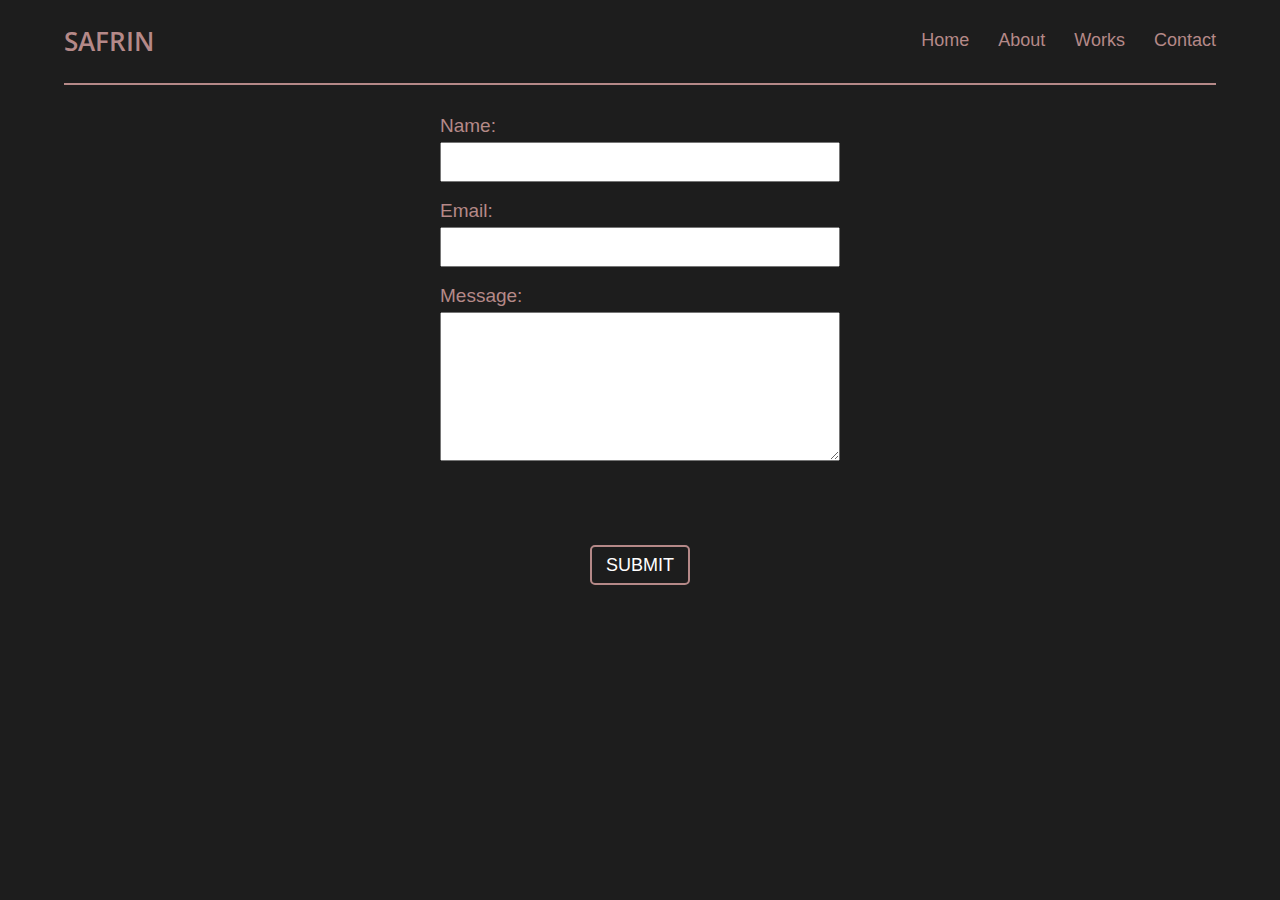
<file: contact.html>
<!DOCTYPE html>
<html lang="en">
<head>
    <meta charset="UTF-8">
    <meta name="viewport" content="width=device-width, initial-scale=1.0">
    <title>Contact</title>
    <script src="https://code.jquery.com/jquery-2.2.4.js" integrity="sha256-iT6Q9iMJYuQiMWNd9lDyBUStIq/8PuOW33aOqmvFpqI=" crossorigin="anonymous"></script>
    <link rel="stylesheet" href="assets/style.css">
    <link rel="stylesheet" href="https://cdn.jsdelivr.net/npm/bootstrap-icons@1.11.3/font/bootstrap-icons.min.css">
    <link href="https://unpkg.com/aos@2.3.1/dist/aos.css" rel="stylesheet">
    
    </head>
<body>
    <section id="header">
        <div class="txt">
            <div id="head-nav">
                <div id="saf-logo"><a href="index.html">SAFRIN</a></div>
                <i class="bi bi-list"></i>                   
                <div id="list">
                    <ul>
                        <li><a href="index.html">Home</a></li>
                        <li><a href="index.html #small-body2">About</a></li>
                        <li><a href="index.html #body3">Works</a></li>
                        <li><a href="contact.html">Contact</a></li>
                    </ul>
                </div>
            </div>
        </div>
    </section>
<div class="txt"><hr></div>
    <div class="txt">    
        <div class="cont-box">
            <form action="thankyou.html">
                <label for="name" class="p-name">Name:</label>
                <input type="text" name="name" id="name-box"><br><br>
                <label for="email" class="p-email">Email:</label>
                <input type="email" name="email" id="email-box"><br><br>
                <label for="message" class="p-msg">Message:</label>
                <textarea name="msg" id="msg-box" cols="30" rows="7"></textarea>   
                <a class="cont-btn" href="thankyou.html"><input id="cont-btn" type="submit" placeholder="SUBMIT" ></a>
            </form> 
        </div>
    </div>
<script src="assets/main.js"></script>
<script src="https://unpkg.com/aos@2.3.1/dist/aos.js"></script>
<script>
    AOS.init();
  </script>
</body>
</html>
</file>
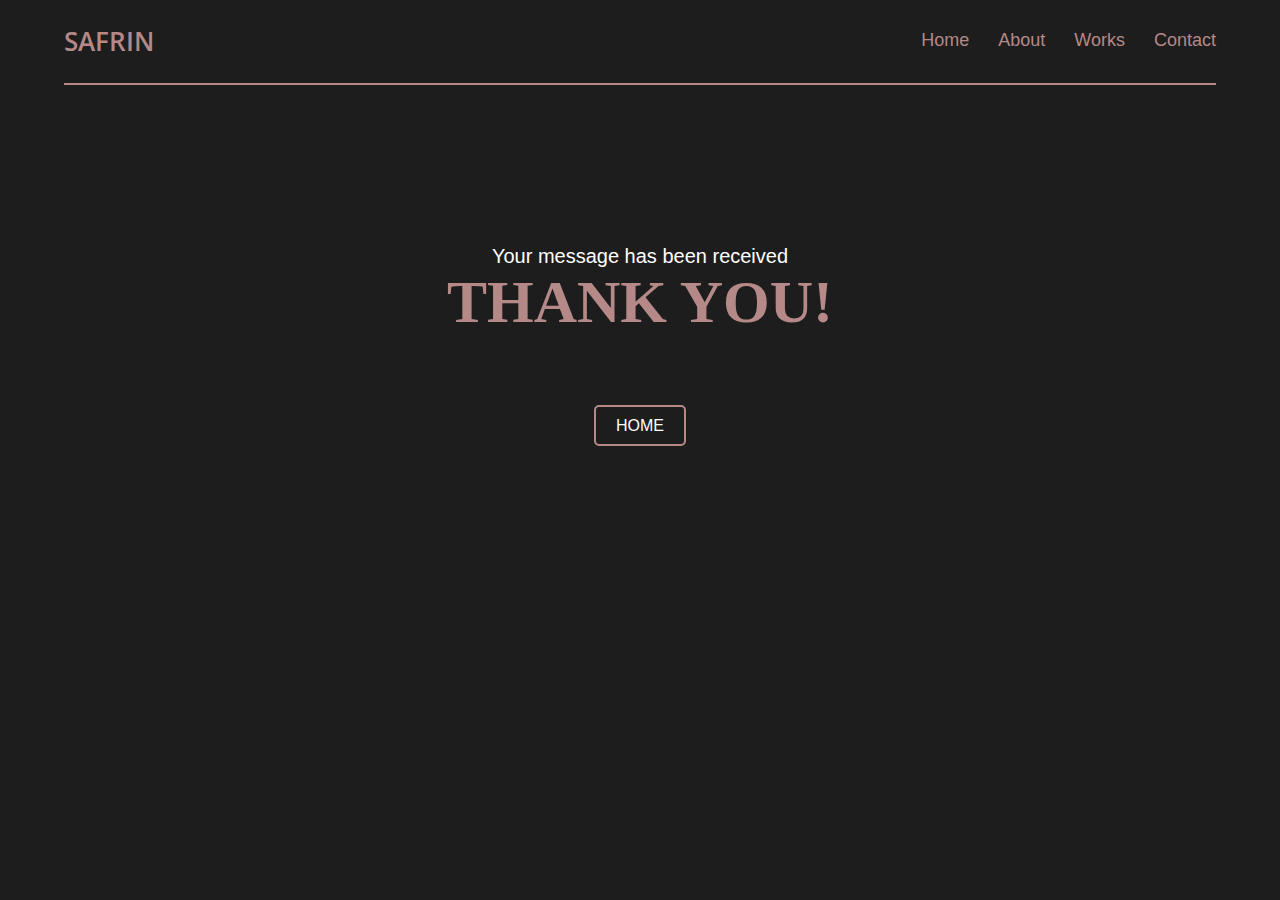
<file: thankyou.html>
<!DOCTYPE html>
<html lang="en">
<head>
    <meta charset="UTF-8">
    <meta name="viewport" content="width=device-width, initial-scale=1.0">
    <title>Document</title>
    <script src="https://code.jquery.com/jquery-2.2.4.js" integrity="sha256-iT6Q9iMJYuQiMWNd9lDyBUStIq/8PuOW33aOqmvFpqI=" crossorigin="anonymous"></script>
    <link rel="stylesheet" href="assets/style.css">
    <link rel="stylesheet" href="https://cdn.jsdelivr.net/npm/bootstrap-icons@1.11.3/font/bootstrap-icons.min.css">
    <link href="https://unpkg.com/aos@2.3.1/dist/aos.css" rel="stylesheet">
    
    </head>
<body>
    <section id="header">
        <div class="txt">
            <div id="head-nav">
                <div id="saf-logo"><a href="index.html">SAFRIN</a></div>
                <i class="bi bi-list"></i>                   
                <div id="list">
                    <ul>
                        <li><a href="index.html">Home</a></li>
                        <li><a href="index.html #small-body2">About</a></li>
                        <li><a href="index.html #body3">Works</a></li>
                        <li><a href="contact.html">Contact</a></li>
                    </ul>
                </div>
            </div>
        </div>
    </section>
<div class="txt"><hr></div>
<div class="thnk-box">
<p>Your message has been received</p>
<h1>THANK YOU!</h1>
<a href="index.html" id="thnk-btn">HOME</a>

</div>
    <script src="assets/main.js"></script>
    <script src="https://unpkg.com/aos@2.3.1/dist/aos.js"></script>
    <script>
        AOS.init();
      </script>  
</body>
</html>
</file>
<file: assets/style.css>
/* index page */
*
{
    margin: 0px;
    padding: 0px;
    box-sizing: border-box;
    color: rgb(255, 255, 255);
    text-decoration: none;

}
@font-face
{
    font-family: 'Advent_Pro';
    src: url('font/Advent_Pro/AdventPro-VariableFont_wdth\,wght.ttf');
}

@font-face
{
    font-family: 'Open_Sans';
    src: url('font/Open_Sans/OpenSans-VariableFont_wdth\,wght.ttf');
}
@font-face {
    font-family: 'rukia';
    src: url('font/rukia/Rukia\ Demo.ttf');
}


::-webkit-scrollbar
{
   background-color:#1D1D1D;
   width: 10px;
   /* border: #fff solid 1px; */
  
}
::-webkit-scrollbar-thumb
{
   background-color:#B58988;
   width: 4px;
   border-radius: 20px;
}
body
{
    background-color: #1D1D1D;
}
.txt
{
    /* margin: 0px 70px 0px 70px; */
    margin: 0% 5% 0% 5%;
}

hr
{
    margin-top: 3px;
    border: #B58988 1px solid;
    
}
#header 
{
    width: 100%;
    height: 80px;
    /* background-color: blue; */
}
#head-nav
{
    line-height:80px;
    display: flex;
    justify-content: space-between;
    align-items: center;
    /* background-color: red; */
    
}
.bi-list
{
    position: relative;   
    font-size: 30px;
    color: #B58988;
    margin-right:-120%;
    float: right;
    cursor: pointer;
    visibility: hidden;

}
#saf-logo a
{
    color: #B58988;

}
#saf-logo
{
    color: #B58988;
    /* font-size: 26px; */
    font-size: clamp(20px,4vw,26px);
    background-color: transparent;
    font-family:'Open_Sans';
    font-weight: 600;
}
#saf-logo:hover
{
    transform: scale(1.1);
}

#list li
{
    display: inline-block;
    padding-left: 25px;
    /* font-size: 18px; */
    font-size: clamp(16px,2vw,18px);
    font-family: 'Segoe UI', Tahoma, Geneva, Verdana, sans-serif;
    color: #B58988;
    background-color:transparent;
}
#list li:hover
{
    transform: scale(1.1);
    color: white;
}
#list li a
{
    color: #B58988;
}
#list li a:hover
{
    color: white;
}
#main-body1
{
    /* position: relative; */
    width: 100%;  
    position: fixed;
    /* z-index: 99; */

}
#bg-img
{
    /* display: block; */
    max-width: 100%;
    height:520px;
    min-height:auto;
    background-image: url("images/profssnl/1aa.jpg");
    background-repeat: no-repeat;
    /* z-index: 9; */

}
#box
{
    position: relative;
    top: 380px;
    width:550px;
    height:80px ;
    /* min-height:50px; */
    background-color: #B58988;
    max-width: 100%;
    z-index: 99;
}
.marq
{
    font-family:'Courier New', Courier, monospace ;
    color: #1D1D1D;
    font-size: 20px;
    /* font-size: clamp(15px,2vw,20px); */
    /* font-weight: 600; */
    line-height: 80px;
}
.hello-txt
{
    margin-left: 28%;
    margin-top: 4%;
    font-size: 70px;
    /* font-size: clamp(35px,4vw,75px); */
    font-family:'rukia' ;
    text-transform: uppercase;
}

.saf
{
    margin-top: -13%;
    margin-left: 18%;
    font-size: 78px;
}
.img
{
    position: relative;
    top:-240px;
    left: 5%;
    width: 240px;
    /* background-color: red; */
}
.all-sec
{
    background-color: #1D1D1D;
    position: relative;
    top: 520px;   
    height:100% ;
}
.main-body2
{
    position: relative;
    display: inline-block; 
    top: 0px;  

}
#aside
{
    position: relative;
    width: 20%;
    height:1630px;
    background-color: #B58988;
    z-index: 999;
    color: black;
    padding-left: 4%;
    top: 0px;   

}
.aside-list
{
    padding-top:50px ;
}
.aside-list li a
{
    text-decoration: none;
    background-color: transparent;
    color: black;
    

}

.aside-list li
{
    display:block;
    background-color: #B58988;
    color: black;
    font-size: 18px;
    font-size: clamp(13px,3vw,18px);
    padding-top: 15px;
    font-family: 'Segoe UI', Tahoma, Geneva, Verdana, sans-serif;
    font-weight: 500;
}
.aside-list li:hover
{
    transform: scale(1.02);
}
.follow
{
    /* position: absolute; */
    font-size: 25px;
    font-size: clamp(20px,2vw,25px);
    color: black;
    background-color: transparent;
    font-weight: 500;
    margin-top:100px;
    font-family: 'Segoe UI', Tahoma, Geneva, Verdana, sans-serif;
}
.icon-div
{
    margin-top: 20px
}
.aside-icon
{
    /* font-size: 30px; */
    color: #1D1D1D;
    padding-right: 15px;
}
.bi-behance
{
    font-size: 30px;
}   
.bi-behance:hover
{
    color: white;
    transform: scale(1.1);
}

.bi-pinterest
{
    font-size: 24px;
    
}
.bi-pinterest:hover
{
    color: white;
    transform: scale(1.1);
}
.bi-linkedin
{
    font-size: 24px;
}
.bi-linkedin:hover
{
    color: white;
    transform: scale(1.1);
}
.small-body2
{
    position: relative;
    width: 80%;
    height:530px;
    z-index: 99;
    background-color:#1D1D1D;
    float: right;
    margin-top: -630px;
    display: flex;
    /* background-color:red; */
    top: -1000px;   
    
}
.txt1
{
    margin: 0% 5% 0% 5%;
}

.hr2
{
    margin-top: 0px;
    border: #B58988 1px solid;

}
.about
{
    font-size: 30px;
    font-size: clamp(24px,2vw,30px);
    margin-top: 55px;
    font-family: 'Advent_Pro';
    font-stretch: semi-expanded;
    font-weight: 500;

}
.p1
{
    margin-top: 30px;
    font-size: 20px;
    font-size: clamp(16px,2vw,20px);
    text-align: justify;
    font-family: 'Segoe UI', Tahoma, Geneva, Verdana, sans-serif;
}
#btn1
{
    position: relative;
    font-size: 17px;
    font-size: clamp(15px,2vw,17px);
    font-family: 'Segoe UI', Tahoma, Geneva, Verdana, sans-serif;
    text-align: center;
    align-content: center;
    width: 140px;
    height: 40px;
    /* padding: 1% 2% 1% 2%; */
    border: #B58988 2px solid;
    text-decoration: none;
    border-radius: 5px;
    top: 90px;
    float: right;
    right: 0px;
}
#btn1:hover
{
    background-color: #B58988;
}
.bi-chevron-right
{
    background-color: transparent;
}
.body3
{
    position: relative;
    width: 80%;
    height: 740px;
    float: right;
    background-color:#1D1D1D;
    margin-top: -46%;
    z-index: 9999;
    /* background-color:orange; */
    top: -500px;

}
.hr2
{
    z-index: 9;
}
.workbar
{
    position: relative;
    background-color:#1D1D1D;
    width: 34%;
    height: 615px;
    color: white;
    margin-top: 0%;
    z-index: 99;
}
.work
{
    font-size: 60px;
    font-size: clamp(24px,2vw,30px);
    padding-top: 55px;
    font-family: 'Advent_Pro';
    font-stretch: semi-expanded;
    font-weight: 500;
    background-color: #1D1D1D;

}
.p2
{
    margin-top: 30px;
    font-size: 20px;
    font-size: clamp(16px,2vw,20px);
    text-align: justify;
    font-family: 'Segoe UI', Tahoma, Geneva, Verdana, sans-serif;
    /* background-color: red; */
}
.hr3
{
    margin-left: 36%;
    margin-top: -58%;
    border: #B58988 1px solid;
}
.work-box
{
    /* position: absolute; */
    /* position: relative; */
    display: grid;
    grid-template-columns: auto auto;
    width:62%;
    height:630px;
    float: right;
    margin-top: -67%;
    overflow-y: scroll;
    overflow-x: hidden;
    scroll-behavior: smooth;
    /* background-color: #d80404; */
    z-index: 999999999;
    padding-bottom: 5px;
}
.work-box a 
{
    text-decoration: none;

}
.work-box  p
{
    position: relative;
    /* position: absolute; */
    display: grid;
    grid-template-columns: auto auto;
    color: white;
    font-family: 'Segoe UI', Tahoma, Geneva, Verdana, sans-serif;
    font-size: 23px;
    text-align: center;
    font-weight :bold;
    opacity:0;
    /* left: -26%;
    top: -32%; */
    z-index: 99999999;
}
.phot
{
   position: relative;
    left: 12%;
   top: -50%;

}
.ill
{
    position: relative;
    left: 13%;
    top: -50%;
}
.dr
{
    position: relative;
    left: -90%;
    top: 40%;
}
.pro
{
    position: relative;
    left: 10%;
    top: -275%;
}
.ble
{
    position: relative;
    left: 20%;
    top: -45%;
}
.fig
{
    position: relative;
    left: 120%;
    top: -570%;
}
.icon-logo
{
    padding: 15px;   
    background-color: transparent;
    z-index: 999;
    /* margin-left: 20%; */
    /* margin-bottom: -15%; */
 
}
.pre
{
    margin-left: 100%;
    margin-top: -100%;
}

.icon-logo:hover
{
    transform: scale(1.07);
    transition: .4s ease-in ;
    opacity: 20%;
    /* visibility: visible; */

}

.body-soft
{
    position: relative;
    width: 80%;
    max-height: 30%;
    float: right;
    z-index: 9999;   
    background-color:#1D1D1D;
    margin-top:-38% ;
}
.soft-head1
{
    font-size: 40px;
    font-size: clamp(30px,2vw,40px);
    text-align: center;
    line-height: 550px;
    font-family: 'Advent_Pro';
    font-stretch: semi-expanded;
    font-weight: 500;
}
.ball1
{
    position: absolute;
    width: 115px;
    height: 115px;
    border-radius: 150px;
    top: 30%;
    left: 33%;
    background-color: #dca8a8;
    z-index: 99999;
    font-family:'Segoe UI', Tahoma, Geneva, Verdana, sans-serif ;
    text-align: center;
    align-content: center;
    font-weight: 700;
    font-size:19px;

}

.ball2
{
    position: absolute;
    width: 130px;
    height: 130px;
    border-radius: 100px;
    top: 30%;
    left: 41%;
    background-color:#dca8a8;
    z-index: 99999;
    font-family:'Segoe UI', Tahoma, Geneva, Verdana, sans-serif ;
    text-align: center;
    align-content: center;
    font-weight: 700;
    font-size:16px;
}
.ball3
{
    position: absolute;
    width: 115px;
    height: 115px;
    border-radius: 100px;
    top: 30%;
    left: 52%;
    background-color:#dca8a8;
    z-index: 99999;
    font-family:'Segoe UI', Tahoma, Geneva, Verdana, sans-serif ;
    text-align: center;
    align-content: center;
    font-weight: 700;
    font-size:19px;
}
.ball4
{
    position: absolute;
    width: 115px;
    height: 115px;
    border-radius: 100px;
    top: 33%;
    left: 37%;
    background-color:#dca8a8;
    z-index: 99999;
    font-family:'Segoe UI', Tahoma, Geneva, Verdana, sans-serif ;
    text-align: center;
    align-content: center;
    font-weight: 700;
    font-size:19px;
}
.ball5
{
    position: absolute;
    width: 115px;
    height: 115px;
    border-radius: 100px;
    top: 30%;
    left:40%;
    background-color:#dca8a8;
    z-index: 99999;
    font-family:'Segoe UI', Tahoma, Geneva, Verdana, sans-serif ;
    text-align: center;
    align-content: center;
    font-weight: 700;
    font-size:19px;
}

.ball6
{
    position: absolute;
    width: 115px;
    height: 115px;
    border-radius: 100px;
    top: 30%;
    left: 52%;
    background-color:#dca8a8;
    z-index: 99999;
    font-family:'Segoe UI', Tahoma, Geneva, Verdana, sans-serif ;
    text-align: center;
    align-content: center;
    font-weight: 700;
    font-size:19px;
}
.hr4
{
    
    border: #B58988 1px solid;
}

.footer
{
    width: 100%;
    height: 80px;
    /* background-color:red;  */
    margin-top: 250px;
   
}
.ft
{
    width: 100%;
    background-color: #1D1D1D;
    /* background-color: blue; */

}
.footer-txt
{
    position: relative;
    line-height:80px;
    /* height: 80px; */
    width: 100%;
    display:flex;
    justify-content: space-between;
    align-items: center;
    background-color:#1D1D1D;
    /* top: 45px; */
}
.footer-txt p
{
    background-color: transparent;
    font-family: 'Segoe UI', Tahoma, Geneva, Verdana, sans-serif;
    font-size: 15px;
    font-size: clamp(10px,2vw,15px);
    padding: 0px 3px 0px 3px;
}
.icon2 .bi{
    padding-left: 15px;
}

/* //// about page  /////// */
#abt-body
{
    display: flex;
    position: relative;
    width: 100%;
    height: auto;
    /* background-color: red; */

}
.picdiv
{
    display: flex;
    width: 35%;
    margin-left: 5%;
    margin-top: 5%;
}
.abt-pic
{
    position: absolute;
    width: 19%;
    left:13%;
    background-color: transparent;
}
.abt-box
{
    position: relative;
    height: 50%;
    width: 200%;
    background-color: #B58988;
    opacity:80%;
    margin-top: 32%;
}
.abt-txt
{
    width: 50%;
    margin-left: 4%;
    margin-bottom: 0%;
    background-color: transparent;
    margin-top: 5%;
    /* background-color: red; */
    
}
.abt-head
{
    font-size: 30px;
    font-size: clamp(24px,2vw,30px);
    background-color: transparent;
    font-family:'Advent_Pro' ;
}
.abt-p1
{
    margin-top: 80px;
    font-size: 20px;
    font-size: clamp(16px,2vw,20px);
    text-align: justify;
    background-color: transparent;
    font-family: 'Segoe UI', Tahoma, Geneva, Verdana, sans-serif;
}
#abt-btn
{
    position: relative;
    top: 25%;
    left: 0px;
    padding: 5px 10px 5px 10px;
    font-family: 'Segoe UI', Tahoma, Geneva, Verdana, sans-serif;
    text-align: center;
    align-content: center;
    width: 100px;
    height: 40px;
    background-color: transparent;
    border: #B58988 2px solid;
    text-decoration: none;
    border-radius: 5px;
}
#abt-btn:hover
{
    background-color: #B58988;
}
.bi-chevron-left
{
    background-color: transparent;
}
.abt-footer
{
    position: relative;
    width: 100%;
    height: 80px;
    /* background-color:red;  */
    margin-top: 200px;
}




/*/////////////// contact page /////////////*/
.cont-box
{
    position: relative;
    width: 400px;
    height: 470px;
    margin: 0px auto;
    margin-top: 30px;
    margin-bottom: 10px;
    /* background-color: red; */
    font-family: 'Segoe UI', Tahoma, Geneva, Verdana, sans-serif;

}
.p-name
{
    color: #B58988;
    font-size: 19px;

}
#name-box
{
    width: 400px;
    height: 40px;
    color: #1D1D1D;
    font-size: 18px;
    margin-top:5px;
    font-family: 'Segoe UI', Tahoma, Geneva, Verdana, sans-serif;

}

.p-email
{
    color: #B58988;
    font-size: 19px;

}
#email-box
{
    width: 400px;
    height: 40px;
    color: #1D1D1D;
    font-size: 18px;
    margin-top:5px;
    font-family: 'Segoe UI', Tahoma, Geneva, Verdana, sans-serif;

}

.p-msg
{
    color: #B58988;
    font-size: 19px;

}
#msg-box
{
    width: 400px;
    /* height: 40px; */
    color: #1D1D1D;
    font-size: 18px;
    margin-top:5px;
    font-family: 'Segoe UI', Tahoma, Geneva, Verdana, sans-serif;

}
#cont-btn
{
    position: absolute;
    top:430px;
    left: 150px;
    font-size: 18px;
    text-transform:uppercase;
    font-family: 'Segoe UI', Tahoma, Geneva, Verdana, sans-serif;
    text-align: center;
    align-content: center;
    width: 100px;
    height: 40px;
    background-color: transparent;
    border: #B58988 2px solid;
    text-decoration: none;
    border-radius: 5px;
}
#cont-btn:hover
{
    background-color: #B58988;
}
/*//////////// thankyou page ////////////////*/
.thnk-box
{
    width: 500px;
    height: 400px;
    margin: 0px auto;
    margin-top: 15px;
    /* background-color: red; */
    text-align: center;
    align-content: center;
}
.thnk-box p
{
    font-size: 20px;
    font-family: 'Segoe UI', Tahoma, Geneva, Verdana, sans-serif;
}
.thnk-box h1
{
    font-size: 60px;
    font-family: 'italiana';
    color: #B58988;
}
#thnk-btn
{
    position: relative;
    top: 20%;
    width: 300px;
    height: 40px;
    font-family: 'Segoe UI', Tahoma, Geneva, Verdana, sans-serif;
    text-align: center;
    align-content: center;
    border: #B58988 2px solid;
    text-decoration: none;
    border-radius: 5px;
    padding: 10px 20px 10px 20px;
}
#thnk-btn:hover
{
    background-color: #B58988;
}

/*/////////// photoshop page /////////////*/

.ps-body
{
    width: 100%;
    text-align: center;
}
.ps-main
{
    /* background-color: red; */
    width: 100%;
    
}
.photo-head
{
    /* background-color:#e0f831; */
    margin-top: 2%;
}
.ps-icon
{
    width: 15%;
    margin:5% 0% 0% -45%;
    box-shadow: 2px 2px 5px white;
    border-radius: 20px;
}
.ps-icon:hover
{
    transform: scale(.9);
    transition: .5s ease-in-out;
}
.ps-head
{
    /* font-size:55px; */
    font-size: clamp(55px,2vw,30px);
    font-family:'Segoe UI', Tahoma, Geneva, Verdana, sans-serif;
    font-weight: 500;
    margin: -12% 0% 0% 36%;
    /* background-color: red; */
    width: 600px;
    text-align: center;
}
.ps-works
{
    width: 90%;
    margin: 0px auto;
    display: grid;
    grid-template-columns: auto auto auto auto;
    flex-direction: row;
    justify-content: center;
    /* background-color: aquamarine; */
    padding-top:10%;
    margin-bottom:10% ;
}
.grid-container
{
    display:flex;
    flex-direction: column;
    margin-top:15%;
    /* margin-bottom:15%; */

}
.grid-container .psp
{
    
    width:95%;
    margin: 0px auto;
    border-radius: 5px;
    margin-bottom: 15px;
}
.grid-container .psp:hover
{
    transform: rotate(2deg);
    transition: .1s ease-in-out;
}
#ps-btn
{
    position: relative;
    margin-top: 150px;
    margin: 0px auto;
    left:45%;
    width: 300px;
    height: 40px;
    font-family: 'Segoe UI', Tahoma, Geneva, Verdana, sans-serif;
    text-align: center;
    align-content: center;
    border: #B58988 2px solid;
    text-decoration: none;
    border-radius: 5px;
    padding: 10px 20px 10px 20px;
}

#ps-btn:hover
{
    background-color: #B58988;

}
.ps-footer
{
    position: relative;
    width: 100%;
    height: 80px;
    z-index: 999;
    /* background-color:red;  */
    background-color:#1D1D1D;
    margin-top:100px;

}
/* ////// illustrator page////// */
.ill-works
{
    width: 90%;
    margin: 0px auto;
    display: grid;
    grid-template-columns: auto auto auto auto;
    flex-direction: row;
    justify-content: center;
    /* background-color: aquamarine; */
    padding-top:10%;
    margin-bottom:10% ;
}
.ill-con
{
    display:flex;
    flex-direction: column;
    margin-top:15%;
    /* margin-bottom:15%; */

}
.ill-con .psp
{
    
    width:95%;
    margin: 0px auto;
    border-radius: 5px;
    margin-bottom: 15px;
}
.ill-con .psp:hover
{
    transform: rotate(2deg);
    transition: .1s ease-in-out;
}
#ill-btn
{
    position: relative;
    margin-top: 150px;
    margin: 0px auto;
    left:45%;
    width: 300px;
    height: 40px;
    font-family: 'Segoe UI', Tahoma, Geneva, Verdana, sans-serif;
    text-align: center;
    align-content: center;
    border: #B58988 2px solid;
    text-decoration: none;
    border-radius: 5px;
    padding: 10px 20px 10px 20px;
}

#ill-btn:hover
{
    background-color: #B58988;

}
.ill-footer
{
    position: relative;
    width: 100%;
    height: 80px;
    z-index: 999;
    /* background-color:red;  */
    background-color:#1D1D1D;
    margin-top:100px;

}
/* //// blender pages ////// */
.ble-heading
{
    margin: -10% 0% 0% 32%;

}
.ble-icon
{
    margin:5% 0% 0% -30%;
}
.ble-works
{
    width: 90%;
    margin: 0px auto;
    display: grid;
    grid-template-columns: auto auto auto auto;
    flex-direction: row;
    justify-content: center;
    /* background-color: aquamarine; */
    padding-top:10%;
    margin-bottom:10% ;
}
.ble-con
{
    display:flex;
    flex-direction: column;
    margin-top:15%;
    /* margin-bottom:15%; */

}
.ble-con .psp
{
    
    width:95%;
    margin: 0px auto;
    border-radius: 5px;
    margin-bottom: 15px;
}

#ble-btn
{
    position: relative;
    margin-top: 150px;
    margin: 0px auto;
    left:48%;
    width: 300px;
    height: 40px;
    font-family: 'Segoe UI', Tahoma, Geneva, Verdana, sans-serif;
    text-align: center;
    align-content: center;
    border: #B58988 2px solid;
    text-decoration: none;
    border-radius: 5px;
    padding: 10px 20px 10px 20px;
}

.ble-footer
{
    position: relative;
    width: 100%;
    height: 80px;
    z-index: 999;
    /* background-color:red;  */
    background-color:#1D1D1D;
    margin-top:100px;

}
/* ////////  media query //////////// */
@media (max-width:1024px)
{
    .hello-txt
    {
    font-size: clamp(60px,4vw,75px);

    }
    .img
    {
    top:-180px;
    width: 220px;
    }
    .aside-icon
    {
        display: block;
        text-align: center;
        font-size: 25px;
        padding-bottom: 15px;
    }
    
    .body3
    {
        top:-560px ;
        
    }
    .hr3
    {
        margin-top:-27% ;
        margin-left: 41%;

    }
    .workbar
    {
        height: 250px;
        width: 37%;
    }
    .work-box
    {
        margin-top:-85% ;
        width: 58%;
        /* background-color: red; */
        display: grid;
        grid-template-columns: auto;
        padding-left:55px ;
        /* padding-right:25px; */
    }
    .pre
    {
        position: relative;
        left: -100%;
        margin-top:10%;
    }
    .work-box  p
    {
        left: 6%;
    }
    .dr
    {
        top: -295%;
    }
    .body-soft
    {
        top: -15%;
        height: 30%;
    }
    .ball-set .ball1, .ball2, .ball3, .ball4, .ball5, .ball6
    {
        width: 108px;
        height: 108px;
        border-radius: 50px;
        font-size: 13px;
        font-weight: 800;
    }
    .ball2
    {
        width: 111px;
        height: 111px;
        border-radius: 150px;
    }
    .footer
{
    width: 100%;
    height: 80px;
    /* background-color:red;  */
    margin-top: 500px;
   
}
.footer-txt
{
    z-index: 9999;
}
.photo-head
{
    /* background-color:#e0f831; */
    margin-top: 2%;
}
.ps-icon
{
    width: 15%;
    margin:5% 0% 0% -50%;
    box-shadow: 2px 2px 5px white;
    border-radius: 20px;
}

.ps-head
{
    font-size:55px;
    font-size: clamp(45px,2vw,55px);
    margin: -12% 0% 0% 28%;
    /* background-color: red; */
    width: 600px;
}
.ps-works
{
    width: 95%;
    display: grid;
    grid-template-columns: auto auto auto;
    
}
.grid-container
{
    display:flex;
    flex-direction: column;
    

}
.grid-container .psp
{
    
    width:90%;
    border-radius: 5px;
}
.ble-icon
{
    margin:5% 0% 0% -30%;
}

.ble-heading
{
    margin: -12% 0% 0% 28%;
}

}
   
@media (max-width:768px)
{
    .hello-txt
    {
    font-size: clamp(50px,4vw,75px);

    }
    .img
    {
    top:-120px;
    width: 200px;
    }
    .marq
    {
        font-size: clamp(18px,2vw,20px);

    }
    .body3
    {
        top:-760px ;

    }
    .hr3
    {
        margin-top:-35% ;
        margin-left: 43%;
    }
    .workbar
    {
        width: 38%;
    }
    .work-box
    {
        margin-top:-110% ;
        /* background-color: red; */
        display: grid;
        grid-template-columns: auto;
        padding-left:0px ;
        /* padding-right:25px; */
        width: 55%;
    }
    .work-box  p
    {
        left: 8%;
    }
    .body-soft
    {
        top: -15%;
        height: 30%;
    }
    
    .ps-body
    {
        width: 100%;
        overflow-x: hidden;
       
    }
    .photo-head
    {
        /* background-color:#e0f831; */
        margin-top: 5%;
    }
    .ps-icon
    {
        width: 15%;
        box-shadow: 2px 2px 5px white;
        border-radius: 15px;
    }
    
    .ps-head
    {
        font-size:60px;
        font-size: clamp(37px,2vw,60px);
        font-family:'Segoe UI', Tahoma, Geneva, Verdana, sans-serif;
        font-weight: 500;
        margin-left: 18%;
        /* background-color: red; */
        width: 600px;
        text-align: center;
    }
    .ps-works
    {
        padding-top: 20%;
        width:80%;
        display: grid;
        grid-template-columns: auto;
        
    }
    .grid-container
    {
        margin-top: 0%;
        justify-content: center;
    
    }
    
    .grid-container .psp
    {
        width: 70%;
        margin: 0px auto;
        border-radius: 5px;
        margin-bottom: 15px;
    }
    .ill-works
    {
        padding-top: 20%;
        width:90%;
        display: grid;
        grid-template-columns: auto;
        
    }
    .ill-con
    {
        margin-top: 0%;
        justify-content: center;
    
    }
    
    .ill-con .psp
    {
        width: 80%;
        margin: 0px auto;
        border-radius: 5px;
        margin-bottom: 15px;
    }
    .ble-works
    {
        padding-top: 20%;
        width:90%;
        display: grid;
        grid-template-columns: auto;
        
    }
    .ble-con
    {
        margin-top: 0%;
        justify-content: center;
    
    }
    
    .ble-con .psp
    {
        width: 80%;
        margin: 0px auto;
        border-radius: 5px;
        margin-bottom: 15px;
    }
   

}
@media (max-width:600px)
{
    #body1
    {
        width: 100%;
        height: 400px;
    }
    
    #bg-img
    {
        width: 100%;
        height: 400px;
        object-fit: cover;
    }
    
    .txt
    {
        margin: 0% 7% 0% 7%;
    }
    .bi-list
    {
        display: block;
        visibility: visible;
        margin-right:0%;
    }
    #list ul
    {
        width: 100%;
        position:absolute;
        height: 310px;
        background-color: #1b1b1b;
        top: 85px;
        left: 0%;
        text-align: center;
        z-index: 99999;
        padding-top: 20px;
    }
    #list li
    {
        display: block;
        line-height:65px;
        
    }
    .img
    {
        position: relative;
        top:60px;
        left: 5%;
        width: 160px;
        background-color: transparent;
        display: none;
    }
    .hello-txt
    {
        font-size: clamp(45px,4vw,75px);
        margin-left: 28%;
        margin-top: 55px;
        text-align: center; 
        width: 220px;
        /* margin: 0px auto; */
        /* background-color: rgba(255, 0, 0, 0.754); */

    }
    #box
    {
        top: 350px;
        width:100%;
        height:50px ;
        z-index: 999;
        top: 340px;

    }
    .marq
    {
        line-height: 50px;
        font-size: clamp(15px,2vw,20px);

    }
    #aside
    {
        visibility: hidden;
    }
   
    #btn1
    {
        width: 120px;
    }
    .aside-list li
    {
    font-size: clamp(13px,2vw,18px);

    }
    .small-body2
    {
        width: 100%;
        left: 0px;
        top: -1080px;
    }
    .body3
    {
        width: 100%;
        left: 0px;
        top:-900px ;

    }
    .hr3
    {
        margin-top:-125% ;
        display: none;
    }
    .workbar
    {
        width: 100%;
        height: 250px;
    }
    .work-box
    {
        margin-top:0px ;
        /* background-color: red; */
        /* width:67%; */
        width: 100%;
        display: grid;
        grid-template-columns: auto;
        padding-left:15% ;
        padding-right: 15%;
    }
    .work-box  p
    {
        left:5%;
    }
    .pre
    {
        margin-left: 100%;
        margin-top: 10%;
    }
    .dr
    {
        position: relative;
        left: 7%;
        top:-270%;
    }
    .fig
    {
        position: relative;
        left: 15%;
        top:-530%;
    }
    .ble
    {
        text-align: center;
    }
    .body-soft
    {
        width: 100%;
        margin-top: -100%;
        height: 30%;
    }
    .soft-head1
    {
        /* text-align: center; */
        margin-left: 5%;
        font-size: clamp(30px,2vw,40px);

    }
    .ball-set
    {
        margin-left: -10px;
    }
    .ball-set .ball1, .ball2, .ball3, .ball4, .ball5, .ball6
    {
        width: 100px;
        height: 100px;
        border-radius: 50px;
        font-size: 13px;
        font-weight: 800;
    }
    .ball2
    {
        width: 105px;
        height: 105px;
        border-radius: 50px;
    }
   
    .icon2 .bi
    {
        font-size: 15px;
        padding-left: 5px;
    }
    .footer
    {
        width: 100%;
        height: 80px;
        /* background-color:red;  */
        margin-top: 555px;
       
    }
    .abt-body
    {
        display: block;
        /* position: relative; */
    }
    .picdiv
    {
        margin-left: 10%;
    }
    .abt-pic
    {
        margin-left:5%;
        width: 22%;
    }
    .abt-box
    {
        width:400px;
        height: 17%;
        margin-left:5px;
    }
    .abt-txt
    {
        width: 88%;
        margin-left: -37%;
        /* margin-bottom: 0%; */
        /* background-color: transparent; */
        margin-top: 45%;
        /* background-color: red; */
        padding-left: 0px;
        
    }
    .abt-p1
    {
        margin-top: 15%;
    }
    #abt-btn
    {
        margin-left: 38%;
    }
    .abt-footer
    {
        position: relative;
        width: 100%;
        height: 50px;
        /* background-color:red;  */
    }
    .ps-body
{
    width: 100%;
    overflow-x: hidden;
   
}
.photo-head
{
    /* background-color:#e0f831; */
    margin-top: 5%;
}
.ps-icon
{
    width: 18%;
    margin:4% 0% 0% 0%;
    box-shadow: 2px 2px 5px white;
    border-radius: 15px;
}

.ps-head
{
    font-size:60px;
    font-size: clamp(30px,2vw,60px);
    font-family:'Segoe UI', Tahoma, Geneva, Verdana, sans-serif;
    font-weight: 500;
    margin: 6% 0% 0% -20%;
    /* background-color: red; */
    width: 600px;
    text-align: center;
}
.ps-works
{
    width: 100%;
    display: grid;
    grid-template-columns: auto;
    
}
.grid-container
{
    /* margin-top: 15%; */
    /* margin-bottom:15%; */
    justify-content: center;

}

.grid-container .psp
{
    width: 70%;
    margin: 0px auto;
    margin-bottom:15px ;
    border-radius: 5px;

}
#ps-btn
{
    margin-left:-5%;
}
.ill-works
{
    width: 100%;
    display: grid;
    grid-template-columns: auto;
    
}
.ill-con
{
    justify-content: center;

}

.ill-con .psp
{
    width: 80%;
    margin: 0px auto;
    margin-bottom:15px ;
    border-radius: 5px;

} 
.ble-works
{
    width: 100%;
    display: grid;
    grid-template-columns: auto;
    
}
.ble-con
{
    justify-content: center;

}

.ble-con .psp
{
    width: 80%;
    margin: 0px auto;
    margin-bottom:15px ;
    border-radius: 5px;

} 

}
</file>
